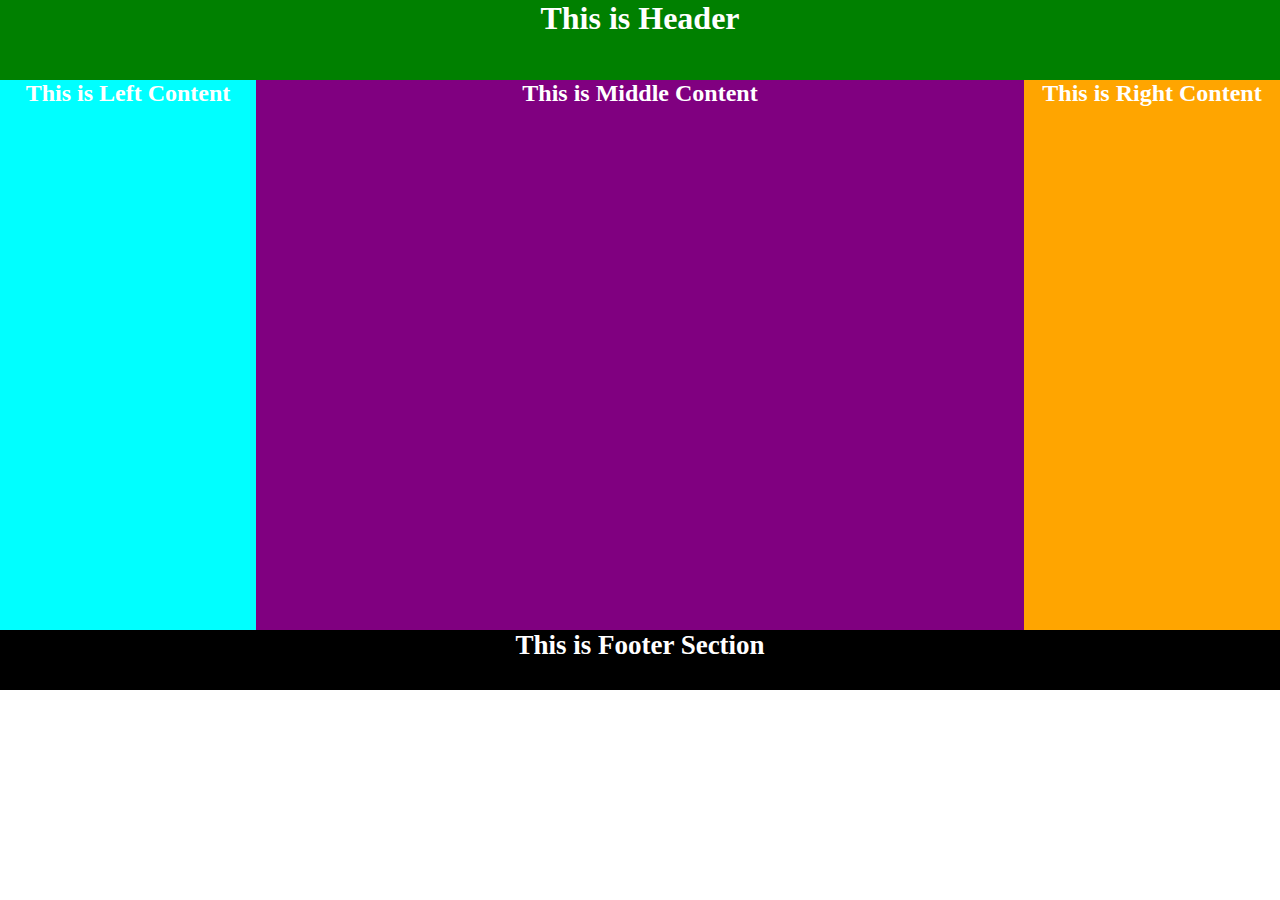
<file: index.html>
<!DOCTYPE html>
<html lang="en">
<head>
    <meta charset="UTF-8">
    <meta http-equiv="X-UA-Compatible" content="IE=edge">
    <meta name="viewport" content="width=device-width, initial-scale=1.0">
    <title>Document</title>
    <link rel="stylesheet" href="./style/style.css">
</head>
<body>
    <header>
        <h1>This is Header</h1>
    </header>
    <section class="content">
        <div class="left_content">
            <h2>This is Left Content</h2>
                </div>
                <div class="middle_content">
            <h2>This is Middle Content</h2>
                </div>
                <div class="right_content">
            <h2>This is Right Content</h2>
                </div>
    </section>
    <footer>
        <h2>This is Footer Section</h2>
    </footer>
</body>
</html>
</file>
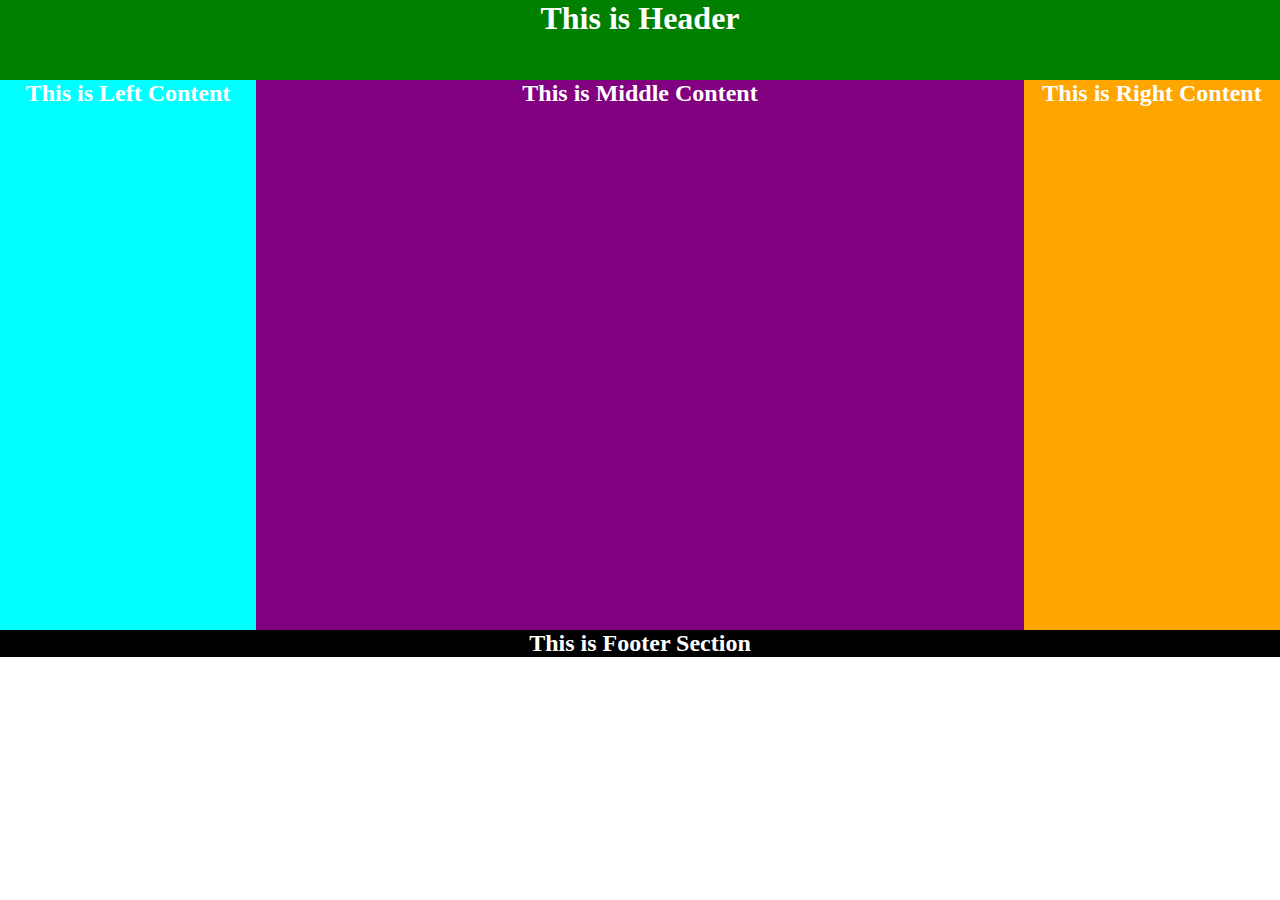
<file: layout6/index.html>
<!DOCTYPE html>
<html lang="en">
<head>
    <meta charset="UTF-8">
    <meta http-equiv="X-UA-Compatible" content="IE=edge">
    <meta name="viewport" content="width=device-width, initial-scale=1.0">
    <title>Document</title>
    <link rel="stylesheet" href="./style/style.css">
</head>
<body>
    <header>
        <h1>This is Header</h1>
    </header>
    <section class="left_content">
<h2>This is Left Content</h2>
    </section>
    <section class="middle_content">
<h2>This is Middle Content</h2>
    </section>
    <section class="right_content">
<h2>This is Right Content</h2>
    </section>
    <footer>
        <h2>This is Footer Section</h2>
    </footer>
</body>
</html>
</file>
<file: style/style.css>
*{
    margin: 0;
}
header{
    background-color: green;
    color: white;
    text-align: center;
    height: 80px;
}
.content{
    overflow: hidden;
}
.left_content{
height: 550px;
background-color: aqua;
width: 20%;
float: left;
text-align: center;
color: white;
}
.middle_content{
    height: 550px;
    background-color: purple;
    width: 60%;
    float: left;
    text-align: center;
    color: white;
}
.right_content{
    height: 550px;
    background-color: orange;
    width: 20%;
    float: left;
    text-align: center;
    color: white;
}
footer{
    background-color: black;
    color: white;
    text-align: center;
    height: 60px;
    font-size: large;
}
</file>
<file: layout6/style/style.css>
*{
    margin: 0;
}
header{
    background-color: green;
    color: white;
    text-align: center;
    height: 80px;
}
.left_content{
height: 550px;
background-color: aqua;
width: 20%;
float: left;
text-align: center;
color: white;
}
.middle_content{
    height: 550px;
    background-color: purple;
    width: 60%;
    float: left;
    text-align: center;
    color: white;
}
.right_content{
    height: 550px;
    background-color: orange;
    width: 20%;
    float: left;
    text-align: center;
    color: white;
}
footer{
    background-color: black;
    color: white;
    text-align: center;
}
</file>
